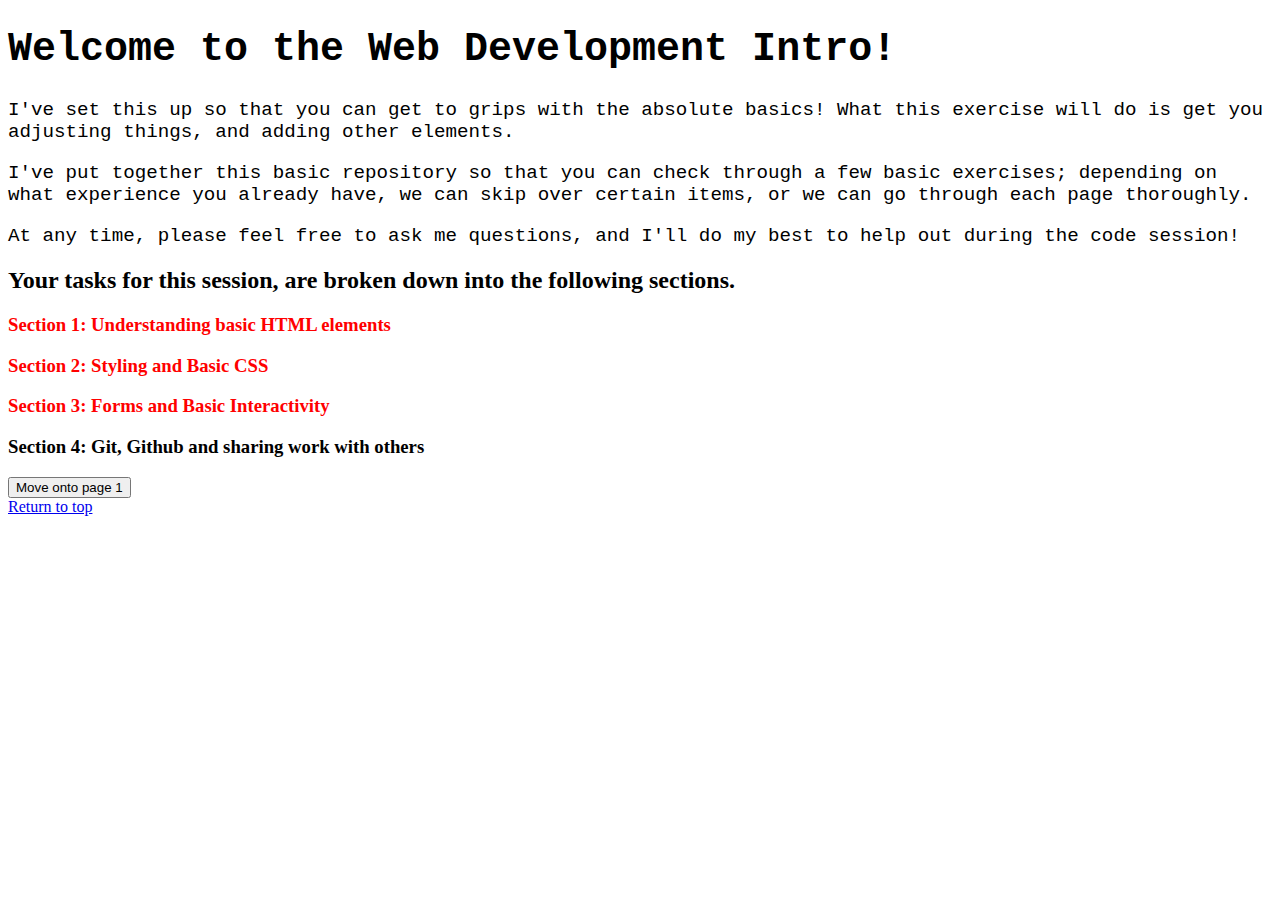
<file: index.html>
<!DOCTYPE html>
<html lang="en">
    <head>
        <meta charset="UTF-8" />
        <link rel="stylesheet" href="index.css">
        <meta name="viewport" content="width=device-width, initial-scale=1.0" />
        <title>Welcome to the site!</title>
    </head>
    <body>
        <h1>Welcome to the Web Development Intro!</h1>
        <p>I've set this up so that you can get to grips with the absolute basics! What this exercise will do is get you adjusting things, and adding other elements.</p>
        <p>
            I've put together this basic repository so that you can check through a few basic exercises; depending on what experience you already have, we can skip over certain items, or we can go
            through each page thoroughly.
        </p>
        <p>At any time, please feel free to ask me questions, and I'll do my best to help out during the code session!</p>
        

        <h2 id="header-task">Your tasks for this session, are broken down into the following sections.</h2>

            <section id="intro-section">
                <h3 class="section-header" id="header-3">Section 1: Understanding basic HTML elements</h3>
            </section>

            <section id="intro-section">
                <h3 class="section-header" id="header-3">Section 2: Styling and Basic CSS</h3>
            </section>

            <section id="intro-section">
                <h3 class="section-header" id="header-3">Section 3: Forms and Basic Interactivity</h3>
            </section>

            <section id="intro-section">
                <h3 class="section-header" id="header-4">Section 4: Git, Github and sharing work with others</h3>
            </section>

            

        <button type="button" onclick="location.href='page1.html'">Move onto page 1</button> 
    
        <li><a href="#header-task">Return to top</a></li>
    </body>
</html>
</file>
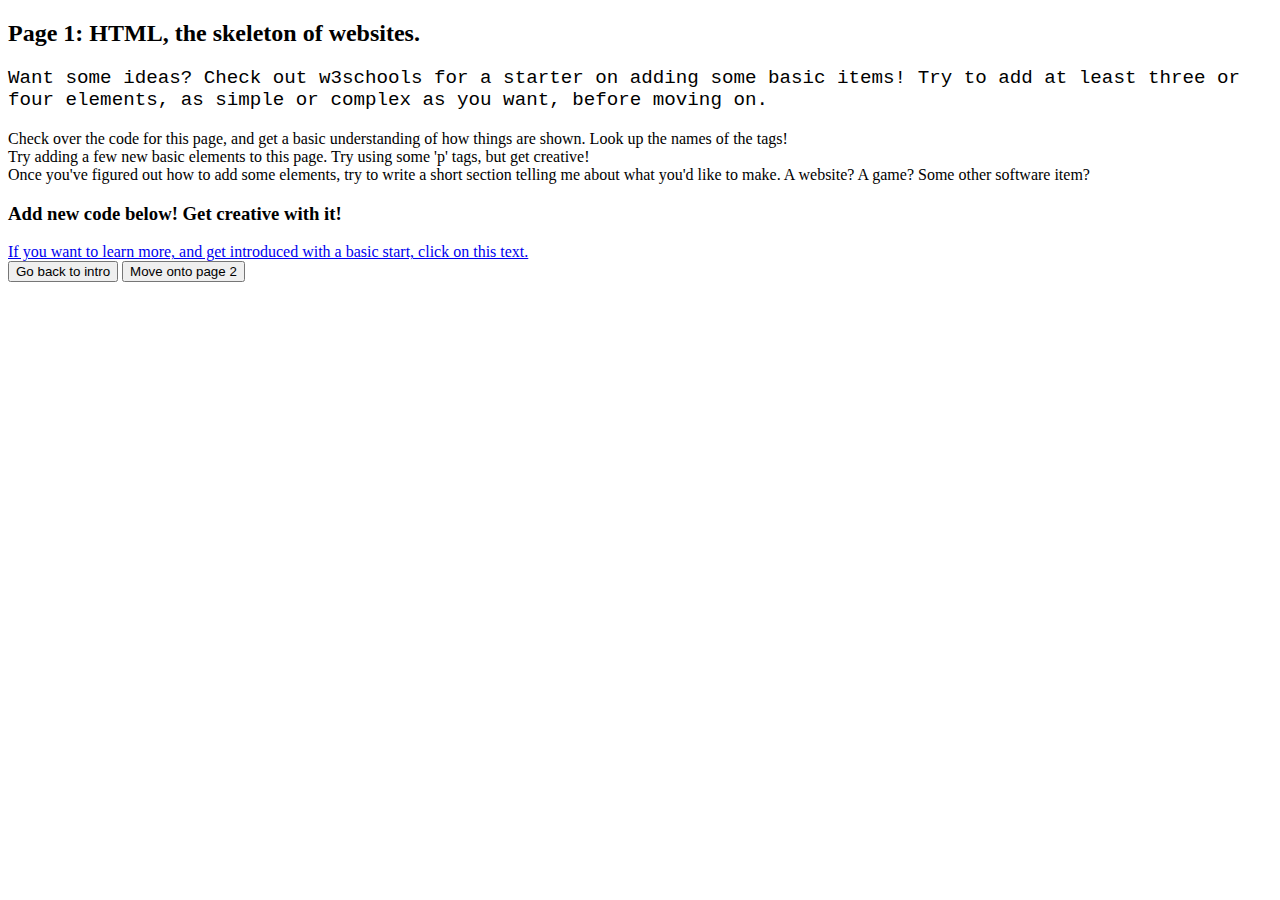
<file: page1.html>
<!DOCTYPE html>
<html lang="en">
    <head>
        <meta charset="UTF-8">
        <link rel="stylesheet" href="index.css">
        <meta name="viewport" content="width=device-width, initial-scale=1.0">
        <title>Page 1</title>
    </head>
    <body>
    <h2>Page 1: HTML, the skeleton of websites.</h2>
    <p>Want some ideas? Check out w3schools for a starter on adding some basic items! Try to add at least three or four elements, as simple or complex as you want, before moving on.</p>

    <li>Check over the code for this page, and get a basic understanding of how things are shown. Look up the names of the tags!</li>
    <li>Try adding a few new basic elements to this page. Try using some 'p' tags, but get creative!</li>
    <li>Once you've figured out how to add some elements, try to write a short section telling me about what you'd like to make. A website? A game? Some other software item?</li>



    <h3>
        Add new code below! Get creative with it!
    </h3>

    <a href="https://www.w3schools.com/html/html_elements.asp">If you want to learn more, and get introduced with a basic start, click on this text.</a>
    <!-- Add your HTML code after this comment line -->


    <!-- Add your HTML code before this comment line -->

    <section id="button-section">
        <button type="button" onclick="location.href='index.html'">Go back to intro</button>
        <button type="button" onclick="location.href='page2.html'">Move onto page 2</button> 
    </section>

    </body>
</html>
</file>
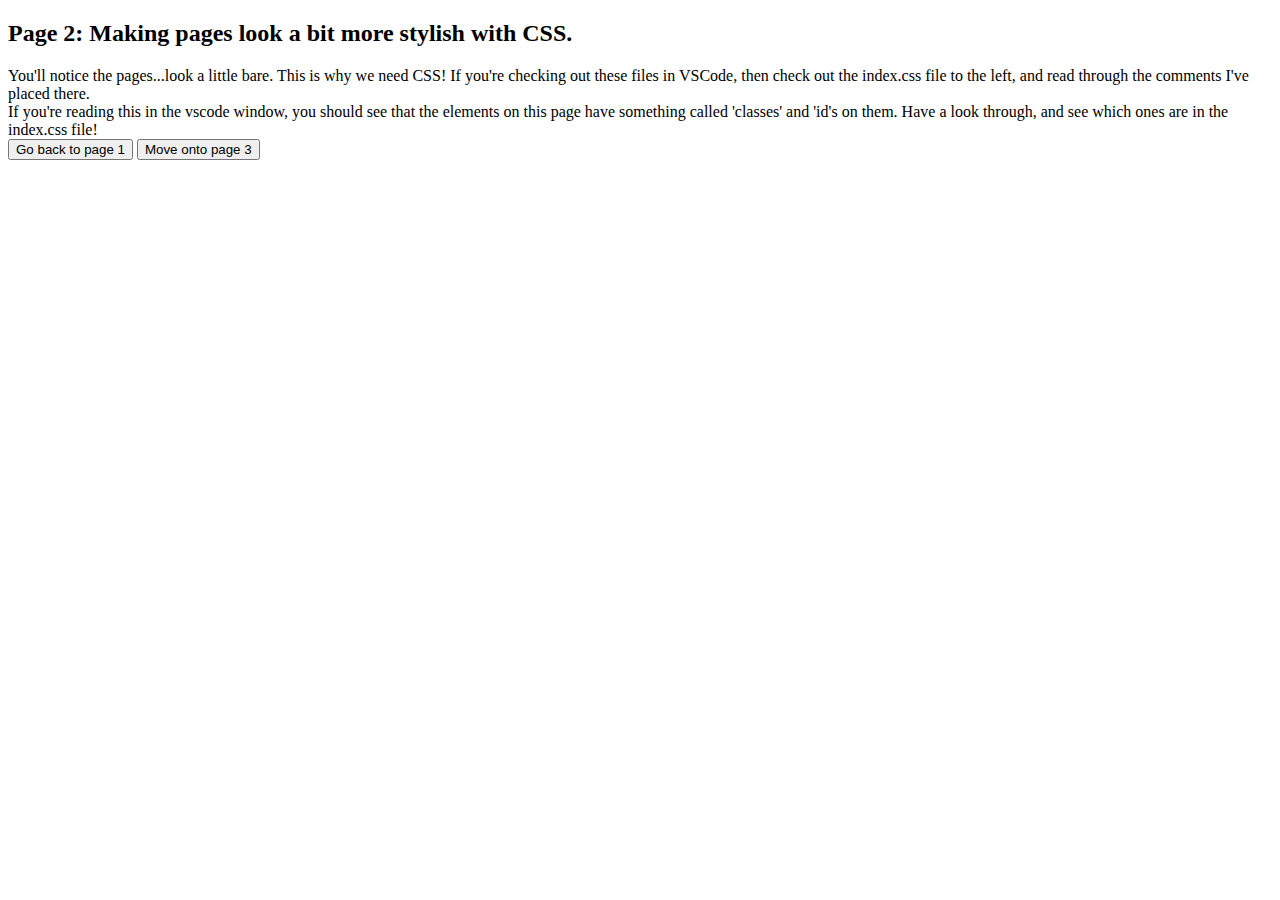
<file: page2.html>
<!DOCTYPE html>
<html lang="en">
    <head>
        <meta charset="UTF-8">
        <link rel="stylesheet" href="index.css">
        <meta name="viewport" content="width=device-width, initial-scale=1.0">
        <title>Page 2</title>
    </head>
    <body>
        <h2>Page 2: Making pages look a bit more stylish with CSS.</h2>
        <li>You'll notice the pages...look a little bare. This is why we need CSS! If you're checking out these files in VSCode, then check out the index.css file to the left, and read through the comments I've placed there.</li>
        <li>If you're reading this in the vscode window, you should see that the elements on this page have something called 'classes' and 'id's on them. Have a look through, and see which ones are in the index.css file!</li>



        <section id="button-section">
            <button type="button" onclick="location.href='page1.html'">Go back to page 1</button>
            <button type="button" onclick="location.href='page3.html'">Move onto page 3</button>
        </section>

    </body>
</html>
</file>
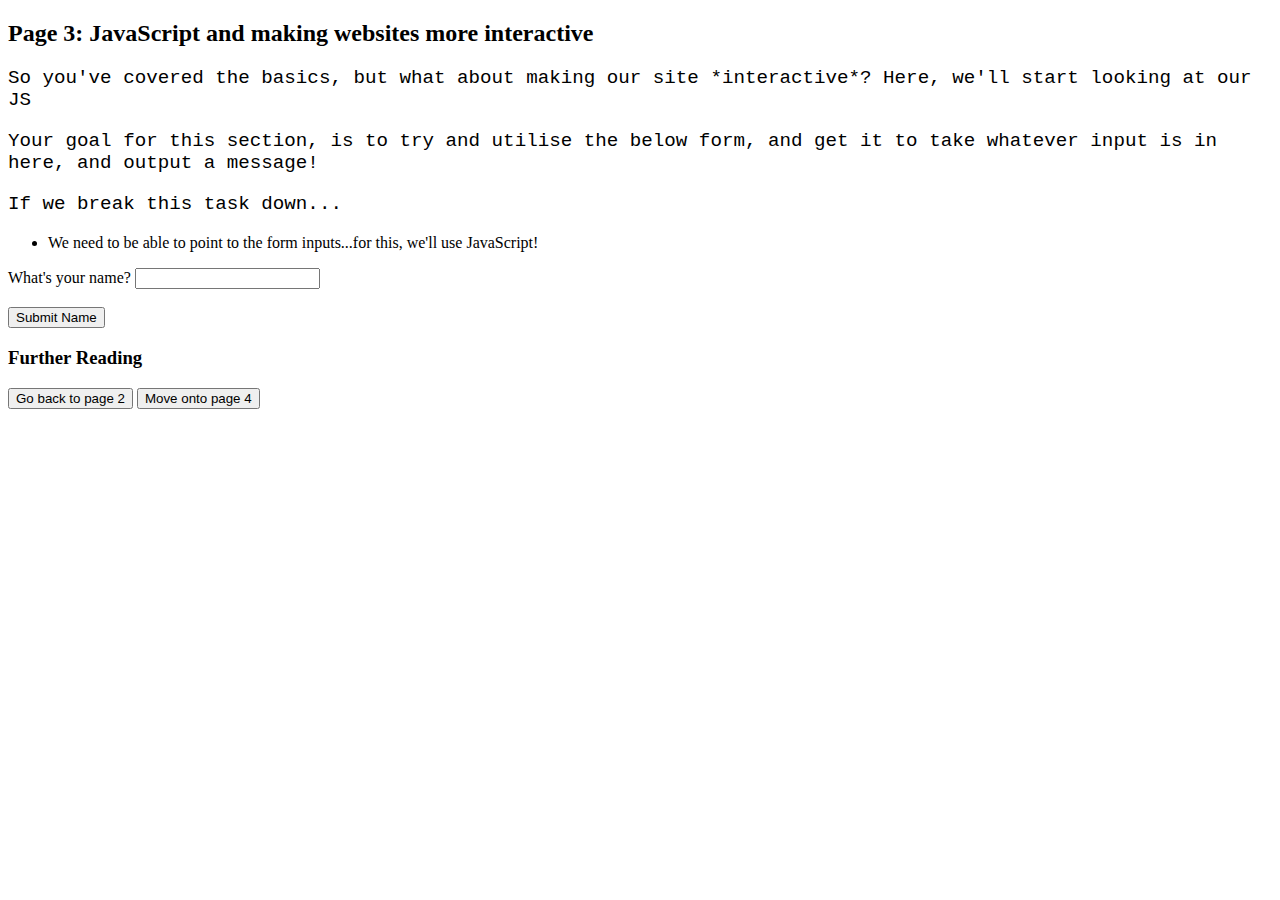
<file: page3.html>
<!DOCTYPE html>
<html lang="en">
    <head>
        <meta charset="UTF-8">
        <link rel="stylesheet" href="index.css">
        <meta name="viewport" content="width=device-width, initial-scale=1.0">
        <title>Page 3</title>
    </head>
    <body>
        <h2>Page 3: JavaScript and making websites more interactive</h2>

        <p>So you've covered the basics, but what about making our site *interactive*? Here, we'll start looking at our JS </p>
        <p>Your goal for this section, is to try and utilise the below form, and get it to take whatever input is in here, and output a message!</p>
        <p>If we break this task down...</p>
        <ul>
            <li>We need to be able to point to the form inputs...for this, we'll use JavaScript! </li>
        </ul>        
        
        <form>
            <label for="name">What's your name?</label>
            <input type="text" id="name" name="name"><br><br>
            <button type="button" id="submitName">Submit Name</button>
        </form>

        <!-- <h4>In-Page Output</h4>
        <div id="outputName">


        </div> -->

        <h3>Further Reading</h3>

        <section id="button-section">
            <button type="button" onclick="location.href='page2.html'">Go back to page 2</button>
            <button type="button" onclick="location.href='page4.html'">Move onto page 4</button>
        </section>


    </body>
</html>
</file>
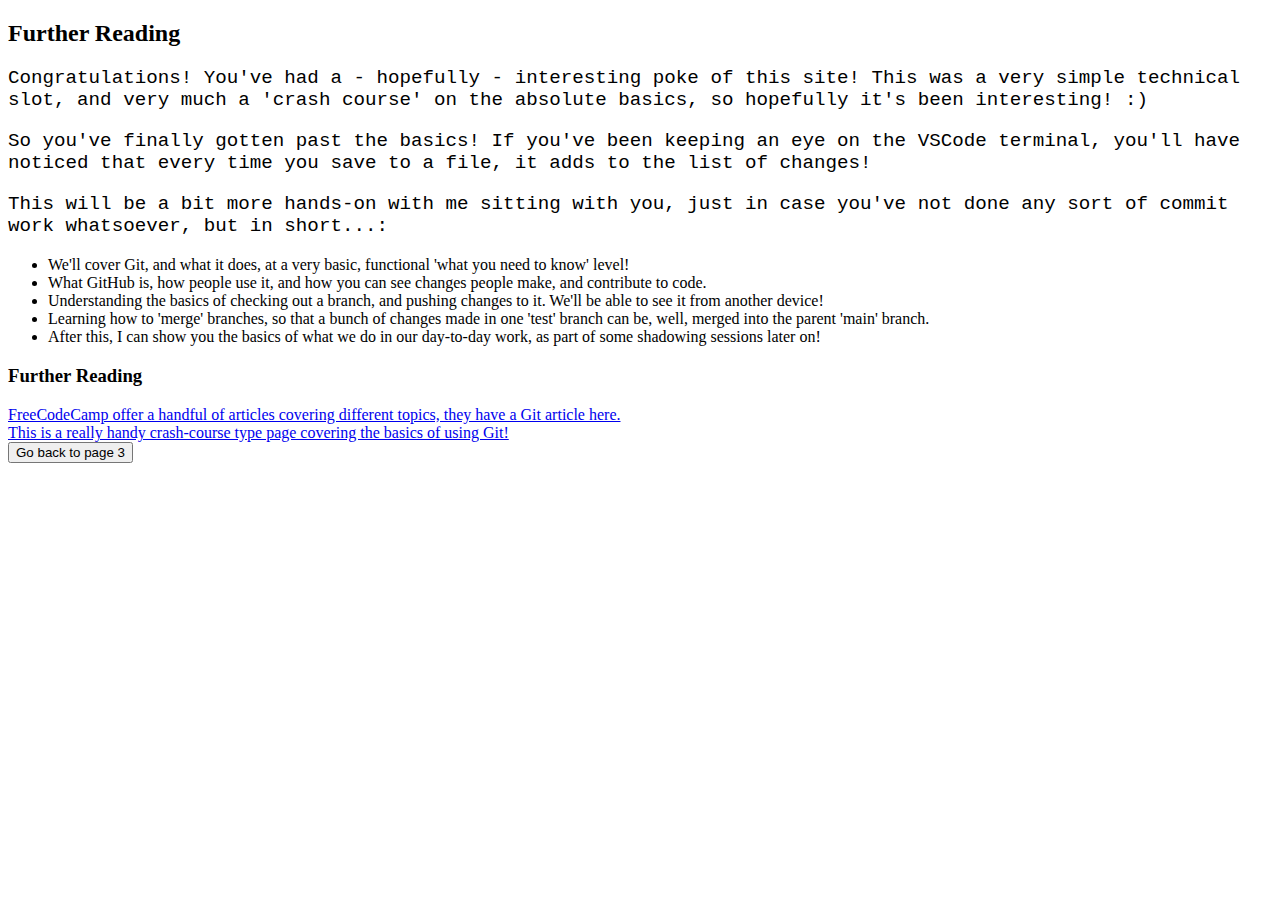
<file: page4.html>
<!DOCTYPE html>
<html lang="en">
    <head>
        <meta charset="UTF-8">
        <link rel="stylesheet" href="index.css">
        <meta name="viewport" content="width=device-width, initial-scale=1.0">
        <title>Page 4</title>
    </head>
    <body>
        <h2>Further Reading</h2>
        <p>Congratulations! You've had a - hopefully - interesting poke of this site! This was a very simple technical slot, and very much a 'crash course' on the absolute basics, so hopefully it's been interesting! :)</p>
        <p>So you've finally gotten past the basics! If you've been keeping an eye on the VSCode terminal, you'll have noticed that every time you save to a file, it adds to the list of changes!</p>
        <p>This will be a bit more hands-on with me sitting with you, just in case you've not done any sort of commit work whatsoever, but in short...:</p>

        <ul>
            <li>We'll cover Git, and what it does, at a very basic, functional 'what you need to know' level!</li>
            <li>What GitHub is, how people use it, and how you can see changes people make, and contribute to code.</li>
            <li>Understanding the basics of checking out a branch, and pushing changes to it. We'll be able to see it from another device!</li>
            <li>Learning how to 'merge' branches, so that a bunch of changes made in one 'test' branch can be, well, merged into the parent 'main' branch.</li>
            <li>After this, I can show you the basics of what we do in our day-to-day work, as part of some shadowing sessions later on!</li>
        </ul>

        <h3>Further Reading</h3>
        <a href="https://www.freecodecamp.org/news/what-is-git-and-how-to-use-it-c341b049ae61">FreeCodeCamp offer a handful of articles covering different topics, they have a Git article here.</a>
        <br>
        <a href="https://rogerdudler.github.io/git-guide/">This is a really handy crash-course type page covering the basics of using Git!</a>

        <section id="button-section">
            <button type="button" onclick="location.href='page3.html'">Go back to page 3</button>
        </section>
        <script src="./script.js"></script>
    </body>
</html>
</file>
<file: index.css>
/* 
This is the Cascading Style Sheet file! This contains all the information needed to _style_ your page! 

You can style pages by selectin them by html element, such as p, h1, ul....

OR, as better practice, you can style elements by utilising classes and id's...

For more information on CSS selectors, check this page out:   https://www.w3schools.com/CSS/css_selectors.asp

*/


body {
  /* margin: 0; */
 /* min-width: 400px; */
  /* font-family: source-code-pro, Menlo, Monaco, Consolas, 'Courier New',
    monospace; */
  /* font-family:Verdana, Geneva, Tahoma, sans-serif; */
  /* -webkit-font-smoothing: antialiased; */
  /* -moz-osx-font-smoothing: grayscale; */

  /* background-image: repeating-linear-gradient(135deg, #d8f7fb,#d8f7fb 20vw,#ffffff 20vw,#ffffff 40vw,#f2ebc6 40vw,#f2ebc6 60vw,#ffffff 60vw,#ffffff 80vw,#cbf9df 80vw,#cbf9df 100vw,#ffffff 100vw,#ffffff 120vw); */
  /* If I desire pain, can update this to an SVG that animates as you go down page? Consider Motion library for this purpose! */
}

/* code {
  
} */



/*
In here, you can change the css properties for all elements on a site! This is where I'll be asking you to add styling on a 'global' level

To add a css property for a named html element, you merely need to add the name of the element, so paragraph tags <p></p> can be added with::after
*/

p {
  font-size: 30px;
  font-family: source-code-pro, Menlo, Monaco, Consolas, 'Courier New', monospace;
}


/* What happens if you uncomment out this chunk of code here, and include the h2 and h3 tags in the styling? Can you use this for anything else?*/
h1 /*h2, h3*/ {
  font-family: source-code-pro, Menlo, Monaco, Consolas, 'Courier New', monospace;
}

h1 {
  font-size: 40px;
}



/*
But what if you only want to change the styling of some *specific* paragraph elements, and not EVERY paragraph element on a site?

In this React project, it'll look a bit different to a 'raw' html + css + JavaScript site, but still builds upon the basics!
*/


p {
  font-size: larger;
  /* color: yellow; */
}

#header-3 {
  color: red;
}
</file>
